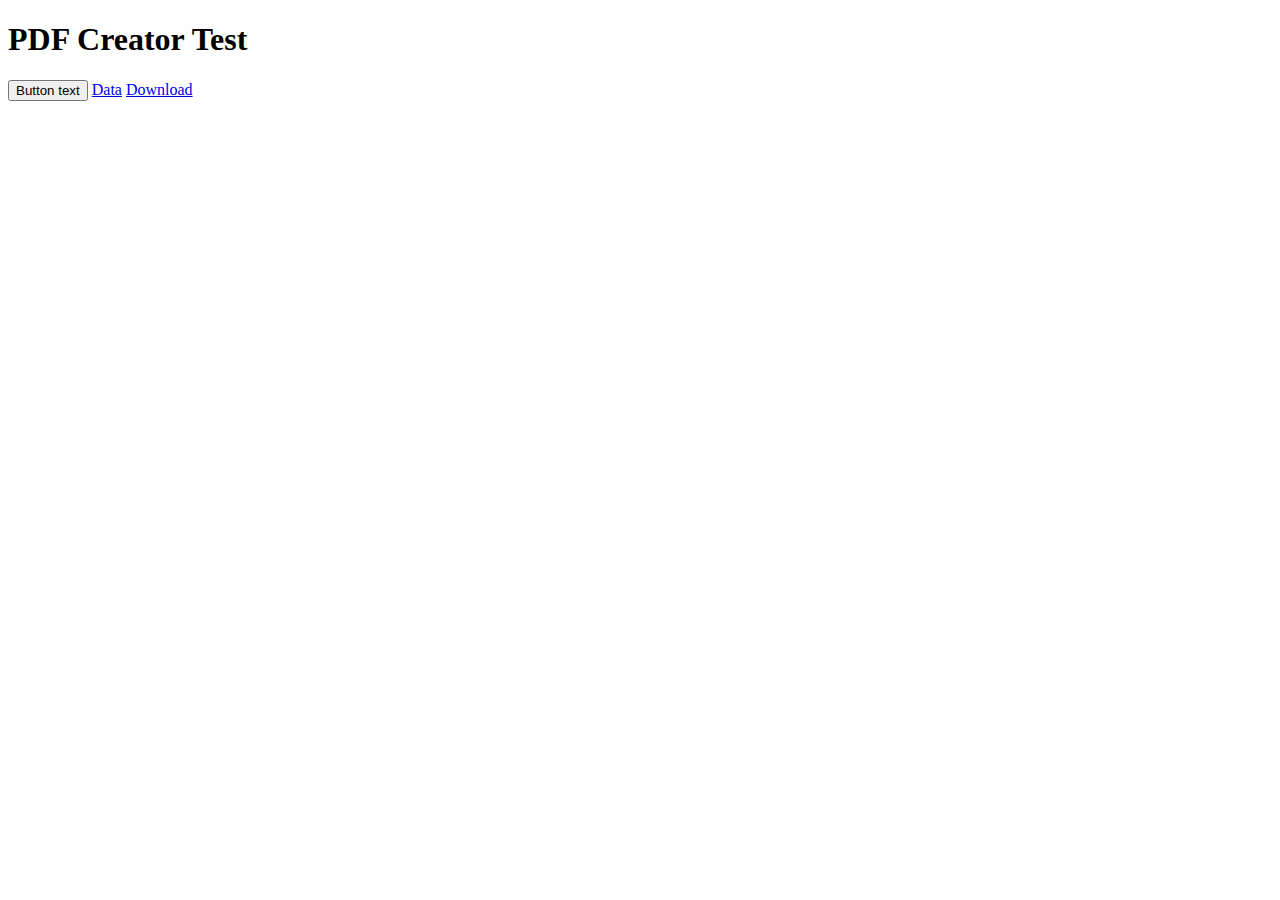
<file: WebApiPdfCreater/bak/index.bak.html>
﻿<!DOCTYPE html>
<html>
<head>
    <meta charset="utf-8" />
    <title></title>
</head>
<body>
    <h1>PDF Creator Test</h1>

    <script type="text/javascript">
    $(document).ready(function () {
        $("#btn").click(function () {
            // httproute = "" - using this to construct proper web api links.
            window.location.href = "@Url.Action("GetFile", "Data", new { httproute = "" })";
        });
    });
    </script>


    <button id="btn">
        Button text
    </button>

    <a href="@Url.Action(" GetFile", "Data" , new { httproute="" })">Data</a>

    <a href="https://localhost:44346/api/Pdf/GetFile/filename=fff">Download</a>
</body>
</html>
</file>
